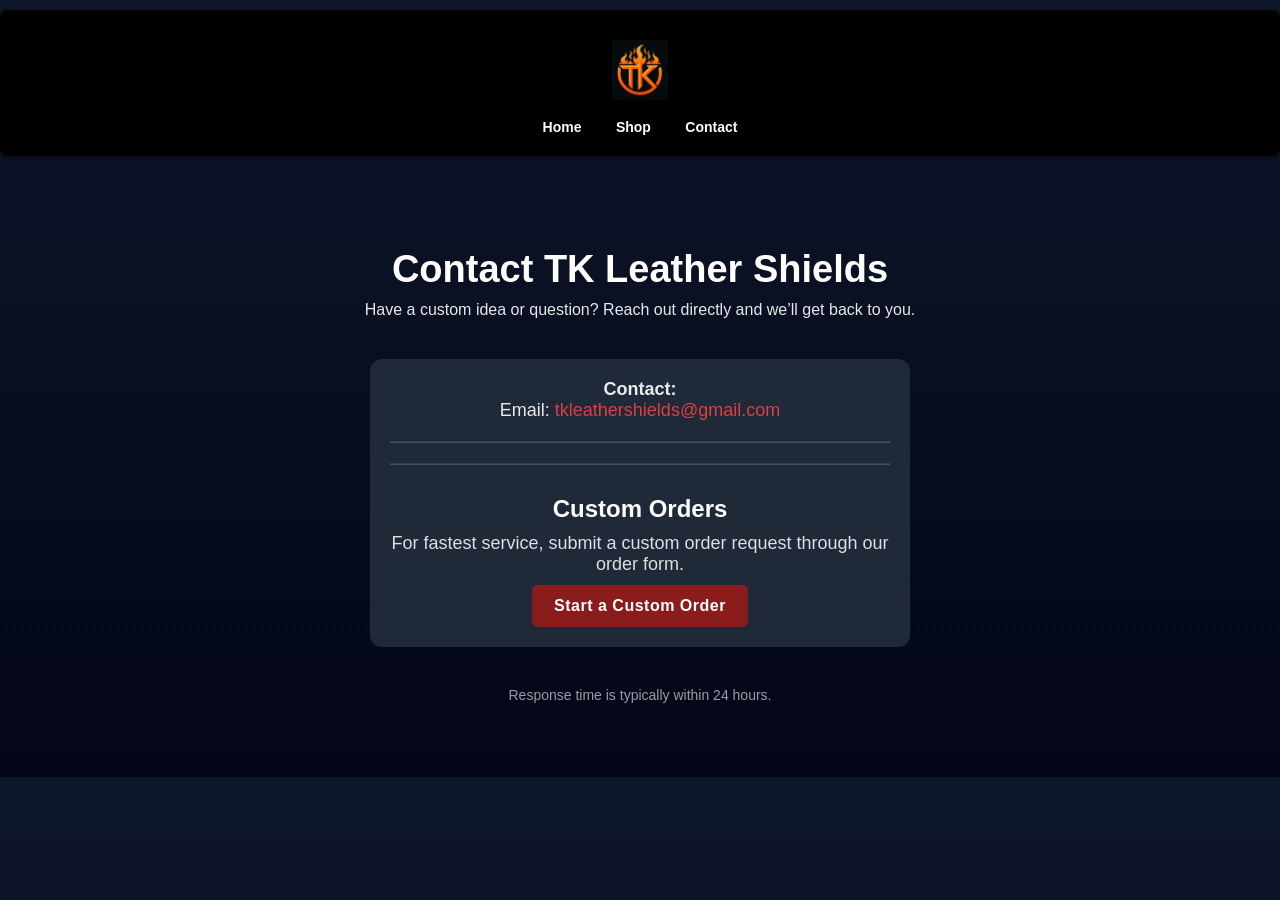
<file: contact.html>
<!DOCTYPE html>
<html>
<head>
<title>Contact | TK Leather Shields</title>
<meta name="viewport" content="width=device-width, initial-scale=1.0">
<link rel="stylesheet" href="css/styles.css">
</head>

<body>

<header>
<img src="images/logo/TKLS_logo.jpg" class="logo">

<nav>
<a href="index.html">Home</a>
<a href="shop.html">Shop</a>
<a href="contact.html">Contact</a>
</nav>
</header>

<section>

<h1>Contact TK Leather Shields</h1>

<p style="max-width:600px; margin:auto; opacity:.9;">
Have a custom idea or question? Reach out directly and we’ll get back to you.
</p>

<div class="card" style="max-width:500px; margin:40px auto;">

<p class="contact-info">
<strong>Contact:</strong><br>
Email: <a href="mailto:tkleathershields@gmail.com">
  tkleathershields@gmail.com
</a>
</p>

<hr style="opacity:.2; margin:20px 0;">

<hr style="opacity:.2; margin:20px 0;">

<h2>Custom Orders</h2>
<p style="opacity:.85;">
For fastest service, submit a custom order request through our order form.
</p>

<a href="shop.html" class="button">Start a Custom Order</a>

</div>

<p style="opacity:.6; font-size:14px;">
Response time is typically within 24 hours.
</p>

</section>

</body>
</html>
</file>
<file: css/styles.css>
/* =========================
   TK LEATHER SHIELDS
   MASTER STYLESHEET
========================= */

/* =========================
   GLOBAL / BODY
========================= */

body{
font-family:Arial, sans-serif;
margin:0;
background:linear-gradient(180deg, #0f172a, #020617);
color:white;
text-align:center;
}

/* =========================
   HEADER / NAV (CENTERED)
========================= */

header{
margin-top:10px;
border-radius:8px;
background:black;
padding:30px 20px 20px 20px; 
box-shadow:0 2px 8px rgba(0,0,0,.5);

display:flex;
flex-direction:column;
align-items:center;
}

header h2{
margin:0;
font-size:20px;
letter-spacing:.5px;
}

nav{
margin-top:10px;
}

nav a{
color:white;
margin:0 15px;
text-decoration:none;
font-weight:bold;
font-size:14px;
}

nav a:hover{
color:#d1d5db;
}

/* =========================
   LOGO
========================= */

.logo{
height:60px;
max-width:200px;
width:auto;
display:block;
margin:0 auto 8px auto;
object-fit:contain;
}


/* =========================
   PAGE LAYOUT
========================= */

section{
padding:60px 20px;
max-width:1000px;
margin:auto;
}

/* =========================
   HERO SECTION
========================= */

.hero{
background-image: url("../images/work_bench.png");
background-size: cover;
background-position: center;
padding:140px 20px;
position:relative;
border-radius:12px;
overflow:hidden;
margin-bottom:40px;
}

.hero::before{
content:"";
position:absolute;
top:0;
left:0;
right:0;
bottom:0;
background:rgba(10,20,40,.75);
backdrop-filter: blur(2px);
}

.hero h1,
.hero p,
.hero .button{
position:relative;
z-index:2;
}

.hero h1{
font-size:44px;
margin-bottom:10px;
letter-spacing:.5px;
}

.hero p{
max-width:600px;
margin:auto;
margin-bottom:25px;
line-height:1.6;
opacity:.9;
}

/* =========================
   HEADINGS
========================= */

h1{
font-size:38px;
margin-bottom:10px;
}

h2{
margin-top:30px;
margin-bottom:10px;
}

header h2{
margin:0; /* overrides global h2 */
}

/* =========================
   PRODUCT GRID
========================= */

.grid{
display:grid;
grid-template-columns:1fr 1fr;
gap:35px;
margin-top:40px;
max-width:900px;
margin-left:auto;
margin-right:auto;
}

.grid img{
width:100%;
height:220px;
object-fit:contain;
background:#020617;
border-radius:8px;
}

/* =========================
   PRODUCT CARD
========================= */

.card {
background:#1f2937;
padding:20px;
border-radius:12px;
text-align:center;
transition:0.25s;
cursor: pointer;
}

.card:hover {
transform:translateY(-5px);
box-shadow:0 10px 25px rgba(0,0,0,0.4);
}

.card:hover h3 {
  color: #dc2626; /* slightly darker red on hover */
}

.card img{
width:100%;
border-radius:8px;
transition:.25s;
}

.card img:hover{
transform:scale(1.05);
}

.card a {
  text-decoration: none;
  color: inherit; /* 👈 THIS IS KEY */
}

.card h3 {
margin-top:10px;
margin-bottom:5px;
font-size:20px;
color: #ef4444; /* 🔥 firehouse red */
transition: color 0.2s ease;
}

.card p {
margin:0;
margin-bottom:10px;
font-size:18px;
opacity:0.9;
}

/* Fix for tall strap card */

.strap-problem .img-container {
height:200px;
}

.strap-problem img {
max-height:90%;
object-fit:contain;
}

/* =========================
   IMAGE CONTAINER
========================= */

.img-container {
background: #020617;
padding: 8px;
border-radius: 10px;
margin-bottom: 15px;
display: flex;
align-items: center;
justify-content: center;
height: 220px;
}

.img-container img {
max-height:100%;
max-width:100%;
object-fit:contain;
transition: opacity 0.2s ease;
}

/* =========================
   THUMBNAIL GALLERY
========================= */

.gallery{
display:flex;
justify-content:center;
gap:6px;
margin-bottom:12px;
}

.gallery img {
width: 60px;
height: 60px;        /* 🔥 THIS FIXES EVERYTHING */
object-fit: cover;   /* 🔥 prevents distortion */
border-radius: 6px;
cursor: pointer;
transition: .2s;
}

.gallery img:hover{
transform:scale(1.1);
}

/* =========================
   LIGHTBOX (FULLSCREEN IMAGE)
========================= */

.lightbox {
  position: fixed;
  top: 0;
  left: 0;
  width: 100%;
  height: 100%;
  background: rgba(0,0,0,0.9);
  display: none;
  justify-content: center;
  align-items: center;
  z-index: 999;
}

.lightbox img {
  max-width: 90%;
  max-height: 90%;
  border-radius: 10px;
}

/* =========================
   BUTTONS
========================= */

.button{
display:inline-block;
background:#8b1c1c;
color:white;
padding:12px 22px;
margin-top:auto;
text-decoration:none;
border-radius:6px;
font-weight:bold;
letter-spacing:.5px;
transition:.2s;
}

.button:hover{
background:#b91c1c;
transform:scale(1.05);
box-shadow:0 5px 15px rgba(0,0,0,0.4);
}

/* =========================
   ORDER FORM
========================= */

form.card {
  max-width: 500px;
  margin: 40px auto 30px auto;
  padding: 30px;
  background: #1f2937;
  border-radius: 12px;
  box-shadow: 0 10px 25px rgba(0,0,0,0.4);
}

form input,
form select,
form textarea {
  width: 100%;
  padding: 12px;
  margin: 10px 0;
  border-radius: 6px;
  border: none;
  font-size: 16px;
}

form textarea {
  resize: none;
}

form input:focus,
form select:focus,
form textarea:focus {
  outline: none;
  box-shadow: 0 0 0 2px #b91c1c;
}

/* =========================
   ORDER INFO / NEXT STEPS
========================= */

.next-steps {
  text-align: left;
  max-width: 400px;
  margin: 20px auto;
  line-height: 1.6;
  font-size: 15px;
  opacity: 0.9;
}

/* =========================
   CONTACT INFO (EMAIL LINK)
========================= */

.contact-info a {
  color: #ef4444;
  text-decoration: none;
}

.contact-info a:hover {
  text-decoration: underline;
}

/* =========================
   DESIGN PREVIEW IMAGE
========================= */

.design-preview {
  margin: 20px auto;
  max-width: 400px;
  text-align: center;
}

.design-preview img {
  width: 100%;
  height: auto;
  display: block;
  margin: 0 auto;
  border-radius: 10px;
  box-shadow: 0 10px 25px rgba(0,0,0,0.4);
}

.design-note {
  margin-top: 10px;
  opacity: 0.8;
  font-size: 14px;
}

/* =========================
   FOOTER
========================= */

footer{
margin-top:60px;
padding:30px;
background:black;
border-top:1px solid rgba(255,255,255,0.1);
}

/* =========================
   FOOTER CREDIT
========================= */

.credit{
margin-top:10px;
font-size:14px;
opacity:.85;
}

.footer-logo{
height:20px;
vertical-align:middle;
margin:0 6px;
}

.footer-logo:hover{
opacity:1;
transform:scale(1.1);
}

/* =========================
   MOBILE
========================= */

@media (max-width:700px){

.grid{
grid-template-columns:1fr;
}

}
</file>
